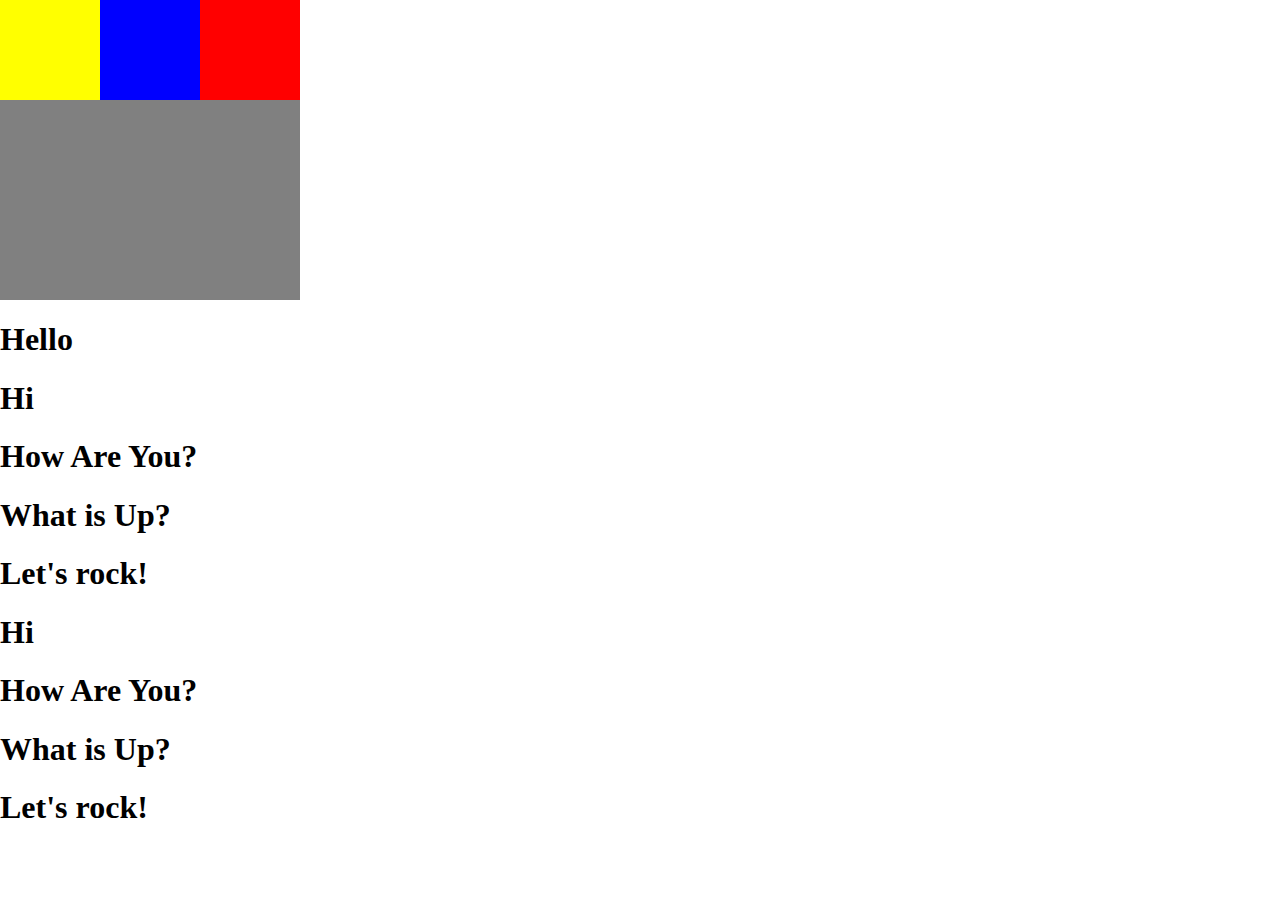
<file: practice.html>
<!DOCTYPE html>
<html lang="en" dir="ltr">
  <head>
    <meta charset="utf-8">
    <title>Practice</title>
    <link rel="stylesheet" href="css/practice.css">
  </head>
  <body>
    <div class="container">
      <div class="red">

      </div>
    </div>

    <div class="blue">

    </div>
    <div class="yellow">

    </div>
    <h1>Hello</h1>
    <h1>Hi</h1>
    <h1>How Are You?</h1>
    <h1>What is Up?</h1>
    <h1>Let's rock!</h1>
    <h1>Hi</h1>
    <h1>How Are You?</h1>
    <h1>What is Up?</h1>
    <h1>Let's rock!</h1>
  </body>
</html>
</file>
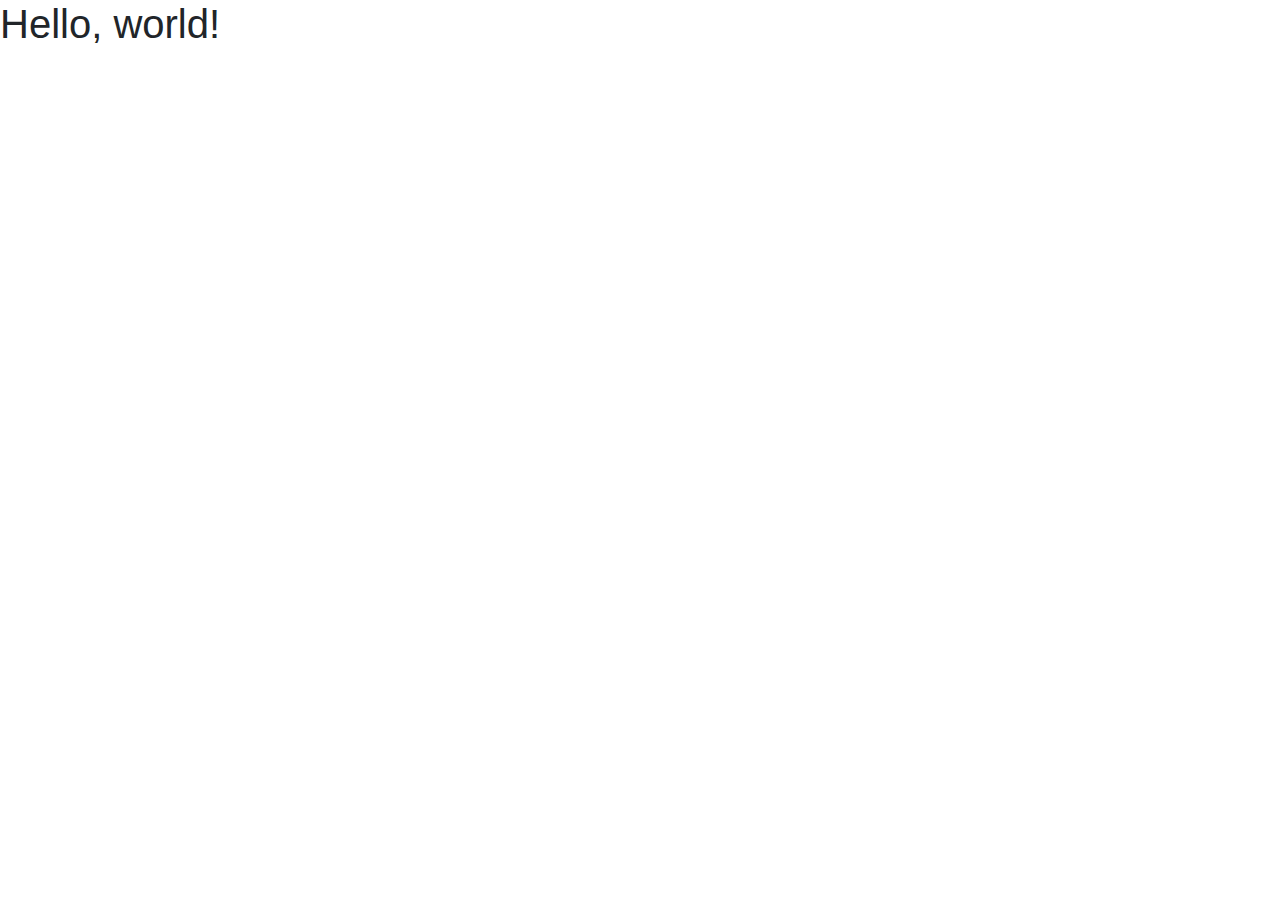
<file: Bootstrap-Installation/index_boot.html>
<!doctype html>
<html lang="en">
  <head>
    <!-- Required meta tags -->
    <meta charset="utf-8">
    <meta name="viewport" content="width=device-width, initial-scale=1, shrink-to-fit=no">

    <!-- Bootstrap CSS -->
    <link rel="stylesheet" href="https://maxcdn.bootstrapcdn.com/bootstrap/4.0.0/css/bootstrap.min.css" integrity="sha384-Gn5384xqQ1aoWXA+058RXPxPg6fy4IWvTNh0E263XmFcJlSAwiGgFAW/dAiS6JXm" crossorigin="anonymous">

    <title>Hello, world!</title>
  </head>
  <body>
    <h1>Hello, world!</h1>

    <!-- Optional JavaScript -->
    <!-- jQuery first, then Popper.js, then Bootstrap JS -->
    <script src="https://code.jquery.com/jquery-3.2.1.slim.min.js" integrity="sha384-KJ3o2DKtIkvYIK3UENzmM7KCkRr/rE9/Qpg6aAZGJwFDMVNA/GpGFF93hXpG5KkN" crossorigin="anonymous"></script>
    <script src="https://cdnjs.cloudflare.com/ajax/libs/popper.js/1.12.9/umd/popper.min.js" integrity="sha384-ApNbgh9B+Y1QKtv3Rn7W3mgPxhU9K/ScQsAP7hUibX39j7fakFPskvXusvfa0b4Q" crossorigin="anonymous"></script>
    <script src="https://maxcdn.bootstrapcdn.com/bootstrap/4.0.0/js/bootstrap.min.js" integrity="sha384-JZR6Spejh4U02d8jOt6vLEHfe/JQGiRRSQQxSfFWpi1MquVdAyjUar5+76PVCmYl" crossorigin="anonymous"></script>
  </body>
</html>
</file>
<file: css/practice.css>
body{
  margin:0;
}
.container{
  position: relative;
  width: 300px;
  height: 300px;
  background-color: grey;
}
.red{
  height: 100px;
  width: 100px;
  background-color: red;
  position: absolute;
  right: 0;






}
.blue{
  height: 100px;
  width: 100px;
  background-color: blue;
  position: absolute;
  left: 100px;
  top: 0;


}
.yellow{
  height: 100px;
  width: 100px;
  background-color: yellow;
  position: fixed;
  top: 0;





}
</file>
